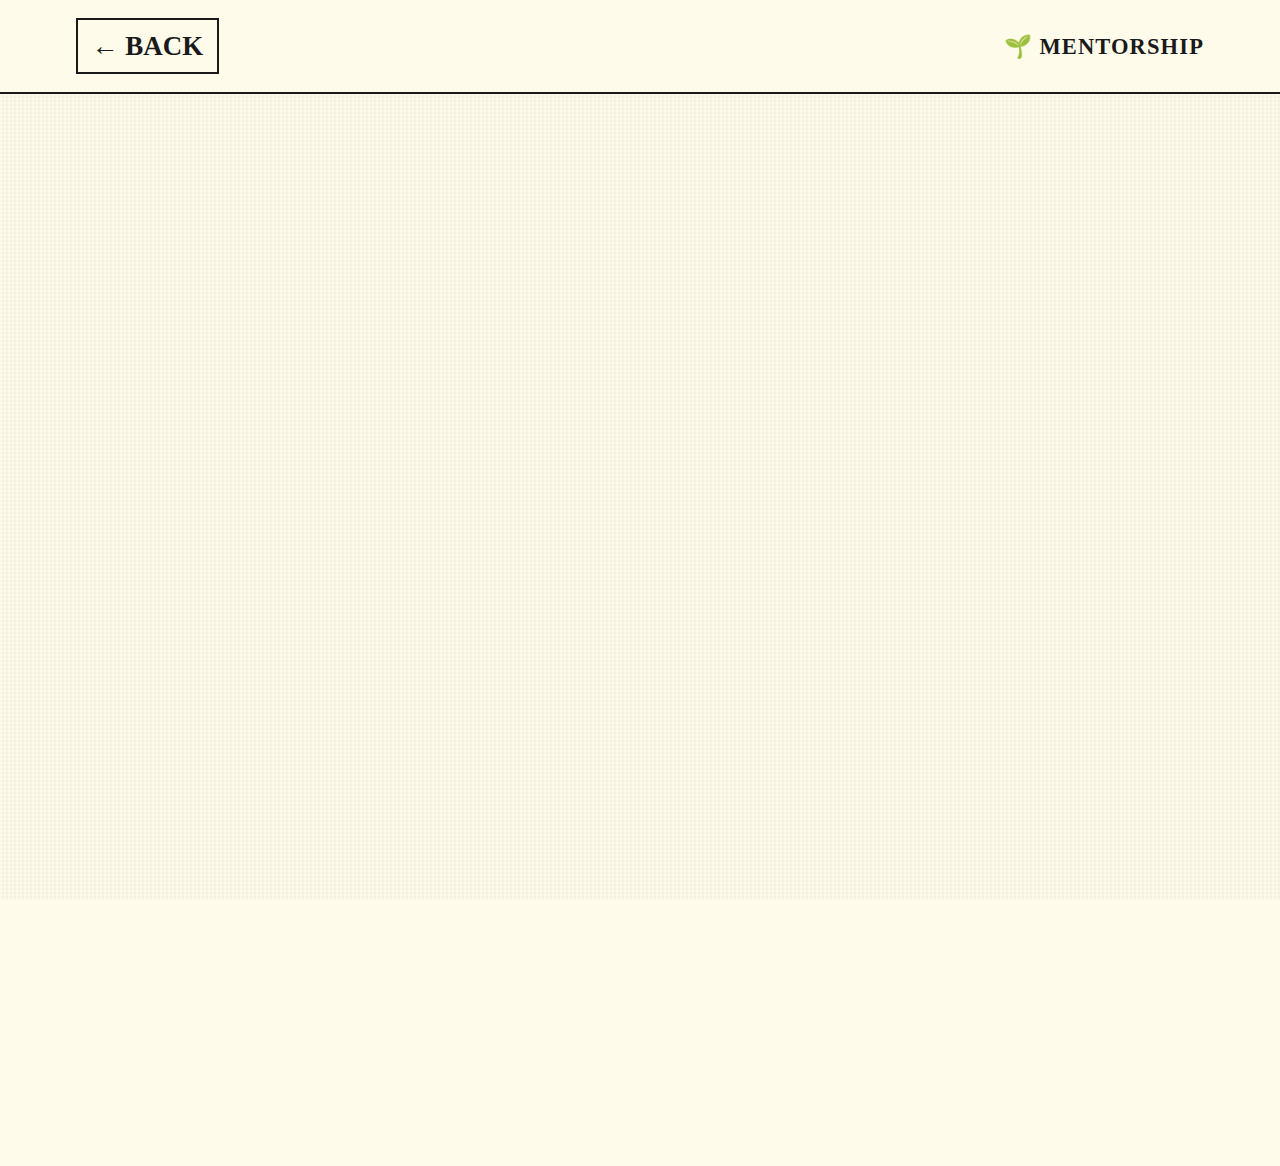
<file: hobbies/mentorship.html>
<!DOCTYPE html>
<html lang="en">

<head>
    <meta charset="UTF-8">
    <meta name="viewport" content="width=device-width, initial-scale=1.0">
    <meta name="description" content="Lilly Liu - Mentorship">
    <title>Mentorship | Lilly Liu</title>

    <link rel="preconnect" href="https://fonts.googleapis.com">
    <link rel="preconnect" href="https://fonts.gstatic.com" crossorigin>
    <link
        href="https://fonts.googleapis.com/css2?family=Inter:wght@300;400;500;600;700&family=Space+Grotesk:wght@500;600;700&display=swap"
        rel="stylesheet">

    <link rel="stylesheet" href="../styles/main.css">
</head>

<body>
    <!-- Navigation -->
    <nav id="navbar">
        <div class="nav-container">
            <a href="../index.html" class="nav-logo">← BACK</a>
            <h1 style="font-size: 1.25rem; margin: 0;">🌱 MENTORSHIP</h1>
        </div>
    </nav>

    <!-- Content Section -->
    <section class="section" style="padding-top: 120px;">
        <div class="container">
            <div class="card" style="max-width: 900px; margin: 0 auto;">
                <h2>Mentorship & Community</h2>

                <div style="margin-top: var(--spacing-xl);">
                    <h3>About This Hobby</h3>
                    <p>
                        Write about your passion for mentorship. Why is giving back to the community
                        important to you?
                    </p>
                </div>

                <div style="margin-top: var(--spacing-xl);">
                    <h3>Mentorship Programs</h3>
                    <ul class="details">
                        <li>Add organizations you volunteer with</li>
                        <li>Describe the groups you mentor</li>
                        <li>Mention specific programs or initiatives</li>
                    </ul>
                </div>

                <div style="margin-top: var(--spacing-xl);">
                    <h3>Impact & Stories</h3>
                    <p>
                        Share meaningful experiences from your mentorship journey and the impact
                        you've seen in your mentees.
                    </p>
                </div>

                <div style="margin-top: var(--spacing-xl);">
                    <h3>What I've Learned</h3>
                    <p>
                        Reflect on what mentorship has taught you and how it's made you a better
                        engineer and person.
                    </p>
                </div>

                <div style="margin-top: var(--spacing-2xl); text-align: center;">
                    <a href="../index.html#hobbies" class="btn btn-primary">← Back to Home</a>
                </div>
            </div>
        </div>
    </section>

    <script src="../js/main.js"></script>
</body>

</html>
</file>
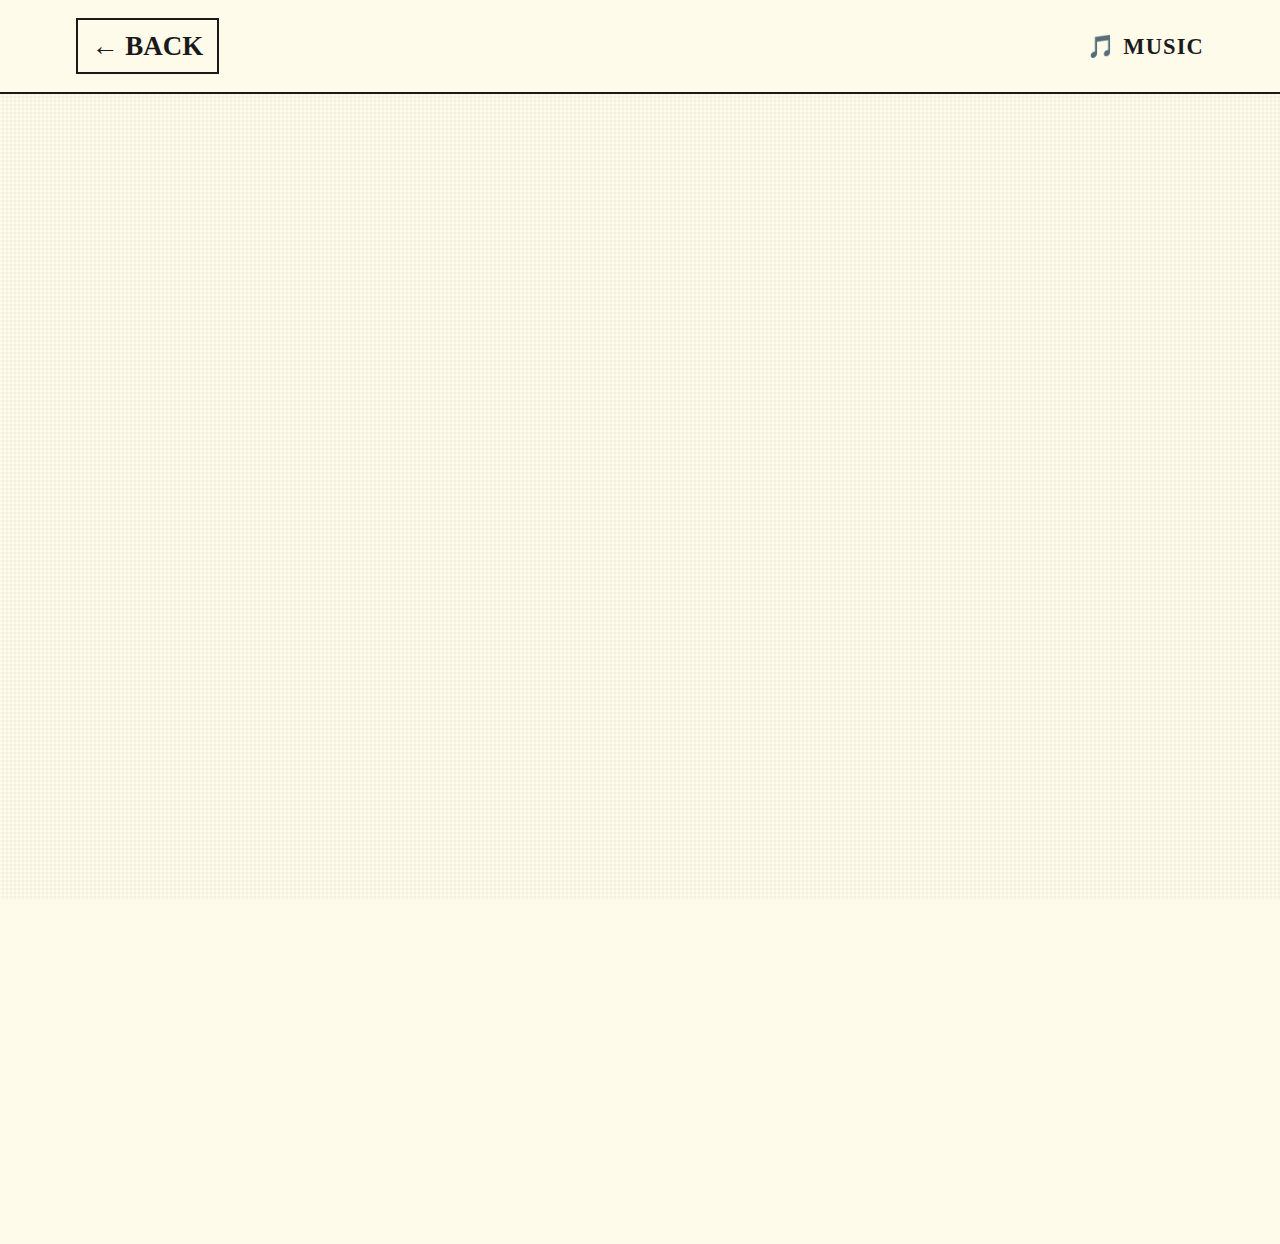
<file: hobbies/music.html>
<!DOCTYPE html>
<html lang="en">

<head>
    <meta charset="UTF-8">
    <meta name="viewport" content="width=device-width, initial-scale=1.0">
    <meta name="description" content="Lilly Liu - Music">
    <title>Music | Lilly Liu</title>

    <link rel="preconnect" href="https://fonts.googleapis.com">
    <link rel="preconnect" href="https://fonts.gstatic.com" crossorigin>
    <link
        href="https://fonts.googleapis.com/css2?family=Inter:wght@300;400;500;600;700&family=Space+Grotesk:wght@500;600;700&display=swap"
        rel="stylesheet">

    <link rel="stylesheet" href="../styles/main.css">
</head>

<body>
    <!-- Navigation -->
    <nav id="navbar">
        <div class="nav-container">
            <a href="../index.html" class="nav-logo">← BACK</a>
            <h1 style="font-size: 1.25rem; margin: 0;">🎵 MUSIC</h1>
        </div>
    </nav>

    <!-- Content Section -->
    <section class="section" style="padding-top: 120px;">
        <div class="container">
            <div class="card" style="max-width: 900px; margin: 0 auto;">
                <h2>Music</h2>

                <div style="margin-top: var(--spacing-xl);">
                    <h3>About This Hobby</h3>
                    <p>
                        Write about your musical journey. How long have you been playing?
                        What drew you to music?
                    </p>
                </div>

                <div style="margin-top: var(--spacing-xl);">
                    <h3>Instruments I Play</h3>
                    <ul class="details">
                        <li>Piano - describe your experience level and style</li>
                        <li>Guitar - acoustic, electric, or both?</li>
                        <li>Add any other instruments</li>
                    </ul>
                </div>

                <div style="margin-top: var(--spacing-xl);">
                    <h3>Favorite Genres & Artists</h3>
                    <p>
                        Share the genres you enjoy playing and listening to, and artists who inspire you.
                    </p>
                </div>

                <div style="margin-top: var(--spacing-xl);">
                    <h3>Musical Projects</h3>
                    <ul class="details">
                        <li>Add any bands, ensembles, or solo projects</li>
                        <li>Mention performances or recordings</li>
                        <li>Share links to your music if available</li>
                    </ul>
                </div>

                <div style="margin-top: var(--spacing-2xl); text-align: center;">
                    <a href="../index.html#hobbies" class="btn btn-primary">← Back to Home</a>
                </div>
            </div>
        </div>
    </section>

    <script src="../js/main.js"></script>
</body>

</html>
</file>
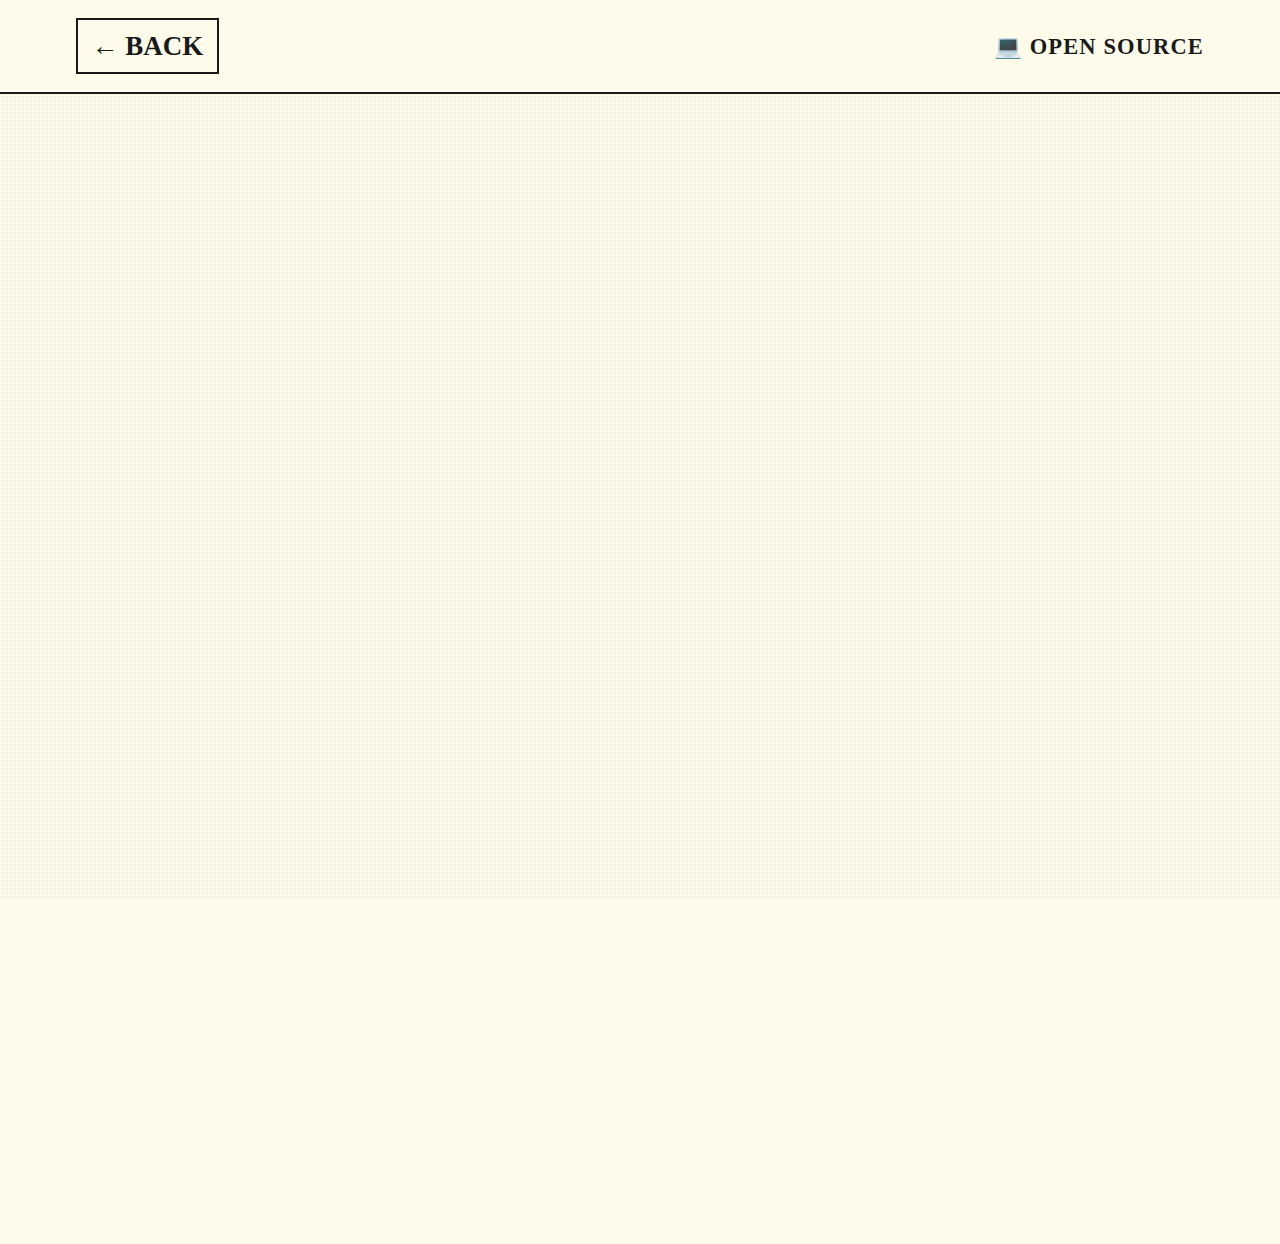
<file: hobbies/open-source.html>
<!DOCTYPE html>
<html lang="en">

<head>
    <meta charset="UTF-8">
    <meta name="viewport" content="width=device-width, initial-scale=1.0">
    <meta name="description" content="Lilly Liu - Open Source Contributions">
    <title>Open Source | Lilly Liu</title>

    <link rel="preconnect" href="https://fonts.googleapis.com">
    <link rel="preconnect" href="https://fonts.gstatic.com" crossorigin>
    <link
        href="https://fonts.googleapis.com/css2?family=Inter:wght@300;400;500;600;700&family=Space+Grotesk:wght@500;600;700&display=swap"
        rel="stylesheet">

    <link rel="stylesheet" href="../styles/main.css">
</head>

<body>
    <!-- Navigation -->
    <nav id="navbar">
        <div class="nav-container">
            <a href="../index.html" class="nav-logo">← BACK</a>
            <h1 style="font-size: 1.25rem; margin: 0;">💻 OPEN SOURCE</h1>
        </div>
    </nav>

    <!-- Content Section -->
    <section class="section" style="padding-top: 120px;">
        <div class="container">
            <div class="card" style="max-width: 900px; margin: 0 auto;">
                <h2>Open Source Contributions</h2>

                <div style="margin-top: var(--spacing-xl);">
                    <h3>About This Hobby</h3>
                    <p>
                        Write about your passion for open source here. Describe what got you started,
                        what you enjoy about it, and what you've learned.
                    </p>
                </div>

                <div style="margin-top: var(--spacing-xl);">
                    <h3>Projects I've Contributed To</h3>
                    <ul class="details">
                        <li>Add your first project here</li>
                        <li>Add your second project here</li>
                        <li>Add your third project here</li>
                    </ul>
                </div>

                <div style="margin-top: var(--spacing-xl);">
                    <h3>My Own Projects</h3>
                    <ul class="details">
                        <li>Describe your personal open source projects</li>
                        <li>Include links to GitHub repositories</li>
                        <li>Mention technologies used</li>
                    </ul>
                </div>

                <div style="margin-top: var(--spacing-xl);">
                    <h3>What I've Learned</h3>
                    <p>
                        Share insights, skills gained, and experiences from contributing to open source.
                    </p>
                </div>

                <div style="margin-top: var(--spacing-2xl); text-align: center;">
                    <a href="../index.html#hobbies" class="btn btn-primary">← Back to Home</a>
                </div>
            </div>
        </div>
    </section>

    <script src="../js/main.js"></script>
</body>

</html>
</file>
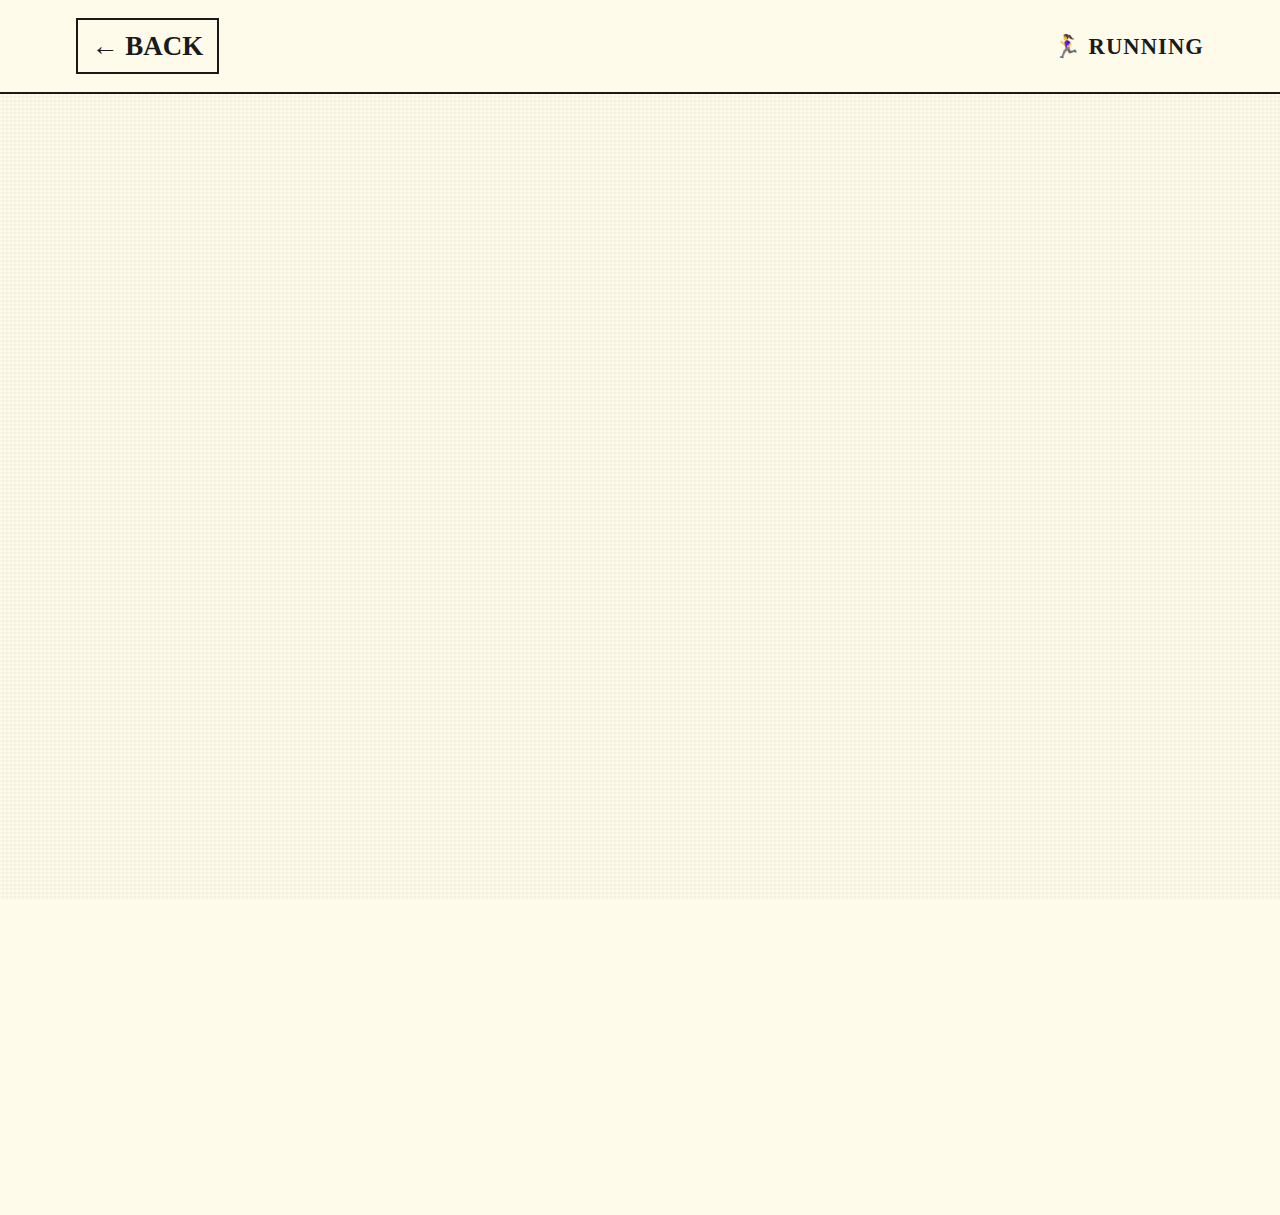
<file: hobbies/running.html>
<!DOCTYPE html>
<html lang="en">

<head>
    <meta charset="UTF-8">
    <meta name="viewport" content="width=device-width, initial-scale=1.0">
    <meta name="description" content="Lilly Liu - Running">
    <title>Running | Lilly Liu</title>

    <link rel="preconnect" href="https://fonts.googleapis.com">
    <link rel="preconnect" href="https://fonts.gstatic.com" crossorigin>
    <link
        href="https://fonts.googleapis.com/css2?family=Inter:wght@300;400;500;600;700&family=Space+Grotesk:wght@500;600;700&display=swap"
        rel="stylesheet">

    <link rel="stylesheet" href="../styles/main.css">
</head>

<body>
    <!-- Navigation -->
    <nav id="navbar">
        <div class="nav-container">
            <a href="../index.html" class="nav-logo">← BACK</a>
            <h1 style="font-size: 1.25rem; margin: 0;">🏃‍♀️ RUNNING</h1>
        </div>
    </nav>

    <!-- Content Section -->
    <section class="section" style="padding-top: 120px;">
        <div class="container">
            <div class="card" style="max-width: 900px; margin: 0 auto;">
                <h2>Running & Fitness</h2>

                <div style="margin-top: var(--spacing-xl);">
                    <h3>About This Hobby</h3>
                    <p>
                        Write about your running journey. When did you start? What do you love about it?
                    </p>
                </div>

                <div style="margin-top: var(--spacing-xl);">
                    <h3>Running Achievements</h3>
                    <ul class="details">
                        <li>3 Half-marathons completed</li>
                        <li>Add your personal records</li>
                        <li>Mention memorable races</li>
                    </ul>
                </div>

                <div style="margin-top: var(--spacing-xl);">
                    <h3>Training Routine</h3>
                    <p>
                        Share your training schedule, favorite routes, or running tips.
                    </p>
                </div>

                <div style="margin-top: var(--spacing-xl);">
                    <h3>Goals</h3>
                    <ul class="details">
                        <li>Add your running goals</li>
                        <li>Future races you're training for</li>
                        <li>Personal milestones you want to achieve</li>
                    </ul>
                </div>

                <div style="margin-top: var(--spacing-2xl); text-align: center;">
                    <a href="../index.html#hobbies" class="btn btn-primary">← Back to Home</a>
                </div>
            </div>
        </div>
    </section>

    <script src="../js/main.js"></script>
</body>

</html>
</file>
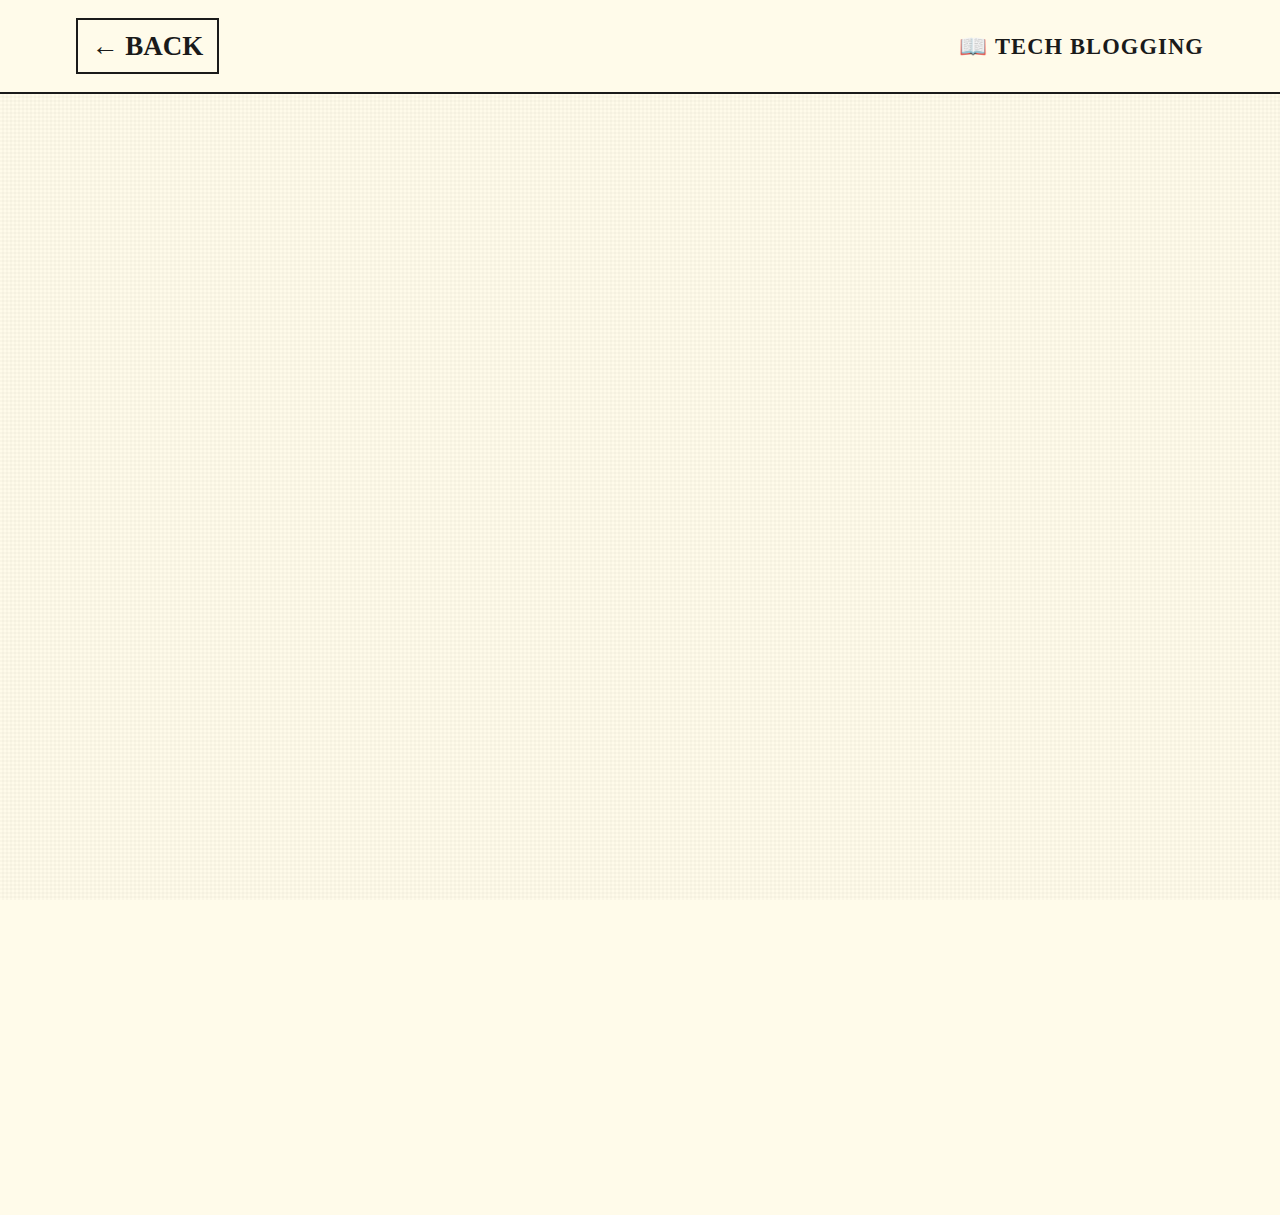
<file: hobbies/tech-blogging.html>
<!DOCTYPE html>
<html lang="en">

<head>
    <meta charset="UTF-8">
    <meta name="viewport" content="width=device-width, initial-scale=1.0">
    <meta name="description" content="Lilly Liu - Tech Blogging">
    <title>Tech Blogging | Lilly Liu</title>

    <link rel="preconnect" href="https://fonts.googleapis.com">
    <link rel="preconnect" href="https://fonts.gstatic.com" crossorigin>
    <link
        href="https://fonts.googleapis.com/css2?family=Inter:wght@300;400;500;600;700&family=Space+Grotesk:wght@500;600;700&display=swap"
        rel="stylesheet">

    <link rel="stylesheet" href="../styles/main.css">
</head>

<body>
    <!-- Navigation -->
    <nav id="navbar">
        <div class="nav-container">
            <a href="../index.html" class="nav-logo">← BACK</a>
            <h1 style="font-size: 1.25rem; margin: 0;">📖 TECH BLOGGING</h1>
        </div>
    </nav>

    <!-- Content Section -->
    <section class="section" style="padding-top: 120px;">
        <div class="container">
            <div class="card" style="max-width: 900px; margin: 0 auto;">
                <h2>Tech Blogging</h2>

                <div style="margin-top: var(--spacing-xl);">
                    <h3>About This Hobby</h3>
                    <p>
                        Write about why you blog about technology. What topics do you cover?
                        Who is your target audience?
                    </p>
                </div>

                <div style="margin-top: var(--spacing-xl);">
                    <h3>Recent Articles</h3>
                    <ul class="details">
                        <li>Add links to your blog posts</li>
                        <li>Include article titles and brief descriptions</li>
                        <li>Mention platforms you write on (Medium, Dev.to, personal blog, etc.)</li>
                    </ul>
                </div>

                <div style="margin-top: var(--spacing-xl);">
                    <h3>Topics I Write About</h3>
                    <ul class="details">
                        <li>Software engineering best practices</li>
                        <li>Tutorials and how-to guides</li>
                        <li>Add your specific topics</li>
                    </ul>
                </div>

                <div style="margin-top: var(--spacing-xl);">
                    <h3>Why I Blog</h3>
                    <p>
                        Share your motivation for technical writing and what you've gained from it.
                    </p>
                </div>

                <div style="margin-top: var(--spacing-2xl); text-align: center;">
                    <a href="../index.html#hobbies" class="btn btn-primary">← Back to Home</a>
                </div>
            </div>
        </div>
    </section>

    <script src="../js/main.js"></script>
</body>

</html>
</file>
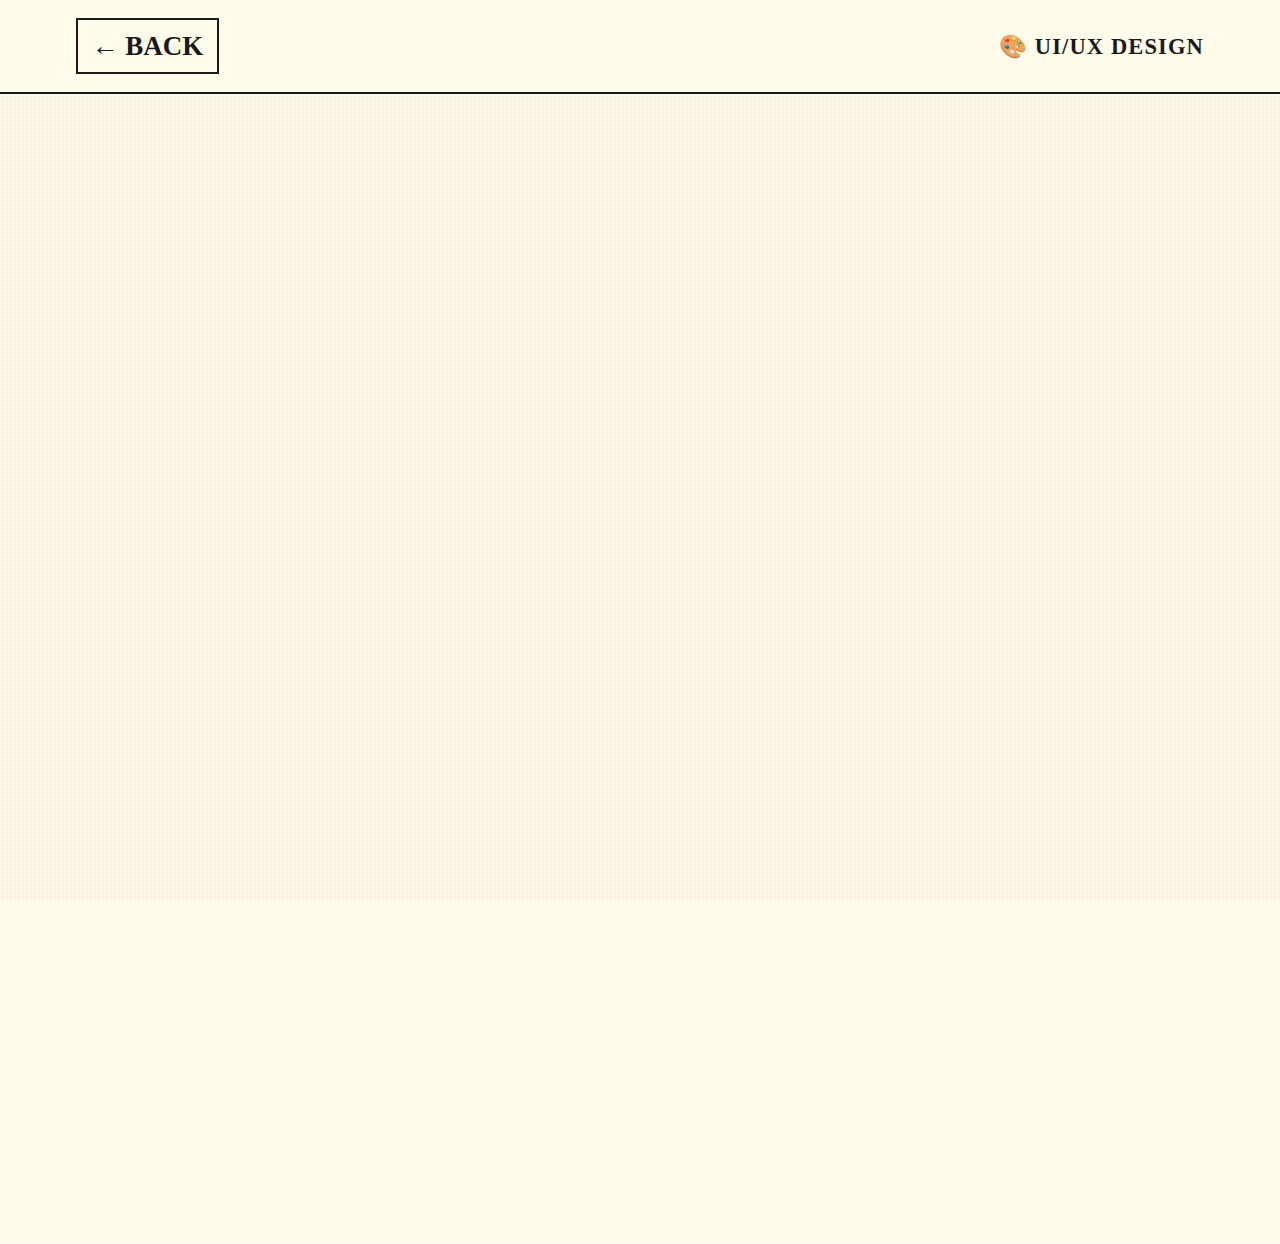
<file: hobbies/ui-ux-design.html>
<!DOCTYPE html>
<html lang="en">

<head>
    <meta charset="UTF-8">
    <meta name="viewport" content="width=device-width, initial-scale=1.0">
    <meta name="description" content="Lilly Liu - UI/UX Design">
    <title>UI/UX Design | Lilly Liu</title>

    <link rel="preconnect" href="https://fonts.googleapis.com">
    <link rel="preconnect" href="https://fonts.gstatic.com" crossorigin>
    <link
        href="https://fonts.googleapis.com/css2?family=Inter:wght@300;400;500;600;700&family=Space+Grotesk:wght@500;600;700&display=swap"
        rel="stylesheet">

    <link rel="stylesheet" href="../styles/main.css">
</head>

<body>
    <!-- Navigation -->
    <nav id="navbar">
        <div class="nav-container">
            <a href="../index.html" class="nav-logo">← BACK</a>
            <h1 style="font-size: 1.25rem; margin: 0;">🎨 UI/UX DESIGN</h1>
        </div>
    </nav>

    <!-- Content Section -->
    <section class="section" style="padding-top: 120px;">
        <div class="container">
            <div class="card" style="max-width: 900px; margin: 0 auto;">
                <h2>UI/UX Design</h2>

                <div style="margin-top: var(--spacing-xl);">
                    <h3>About This Hobby</h3>
                    <p>
                        Write about your interest in UI/UX design. What draws you to it?
                        How does it complement your software engineering work?
                    </p>
                </div>

                <div style="margin-top: var(--spacing-xl);">
                    <h3>Design Projects</h3>
                    <ul class="details">
                        <li>Add your design projects here</li>
                        <li>Include links to portfolios or case studies</li>
                        <li>Mention tools you use (Figma, Sketch, etc.)</li>
                    </ul>
                </div>

                <div style="margin-top: var(--spacing-xl);">
                    <h3>Design Principles I Follow</h3>
                    <ul class="details">
                        <li>User-centered design</li>
                        <li>Accessibility first</li>
                        <li>Add your own principles</li>
                    </ul>
                </div>

                <div style="margin-top: var(--spacing-xl);">
                    <h3>Inspiration & Resources</h3>
                    <p>
                        Share where you find design inspiration and what resources you use to improve your skills.
                    </p>
                </div>

                <div style="margin-top: var(--spacing-2xl); text-align: center;">
                    <a href="../index.html#hobbies" class="btn btn-primary">← Back to Home</a>
                </div>
            </div>
        </div>
    </section>

    <script src="../js/main.js"></script>
</body>

</html>
</file>
<file: styles/main.css>
/* ===================================
   CSS Variables & Design System
   8-Bit Retro Theme
   =================================== */
:root {
    /* Colors - Retro Monochromatic Palette */
    --color-bg-primary: #fffbea;
    --color-bg-secondary: #f0e6d2;
    --color-bg-tertiary: #e6dac3;
    --color-bg-card: #ffffff;

    /* Accent Colors - Minimal, Retro */
    --color-accent-primary: #2d2d2d;
    --color-accent-secondary: #4a4a4a;
    --color-accent-retro: #6b6b6b;
    --color-border-subtle: #8c7b66;

    /* Text Colors */
    --color-text-primary: #1a1a1a;
    --color-text-secondary: #4a4a4a;
    --color-text-muted: #7a7a7a;

    /* Typography - Pixel/Monospace Fonts */
    --font-primary: 'VT323', monospace;
    --font-heading: 'Press Start 2P', cursive;

    /* Spacing */
    --spacing-xs: 0.5rem;
    --spacing-sm: 1rem;
    --spacing-md: 1.5rem;
    --spacing-lg: 2rem;
    --spacing-xl: 3rem;
    --spacing-2xl: 4rem;
    --spacing-3xl: 6rem;

    /* Border Radius - Sharper for pixel aesthetic */
    --radius-sm: 2px;
    --radius-md: 4px;
    --radius-lg: 6px;

    /* Shadows - Harder edges for retro look */
    --shadow-pixel: 4px 4px 0px #5c8a4b;
    --shadow-pixel-lg: 6px 6px 0px #3e5c32;

    /* Plant Decoration */
    --animation-float: float 3s ease-in-out infinite;

    /* Transitions */
    --transition-fast: 0s;
    --transition-base: 0s;
}

/* ===================================
   Reset & Base Styles
   =================================== */
*,
*::before,
*::after {
    box-sizing: border-box;
    margin: 0;
    padding: 0;
}

html {
    font-size: 18px;
    scroll-behavior: smooth;
    scroll-padding-top: 100px;
    /* Fixed: Prevent section overlap with header */
}

body {
    font-family: var(--font-primary);
    line-height: 1.6;
    color: var(--color-text-primary);
    background: var(--color-bg-primary);
    overflow-x: hidden;
    image-rendering: pixelated;
    /* 8-bit style image rendering */
}

/* Pixel grid background pattern */
body::before {
    content: '';
    position: fixed;
    top: 0;
    left: 0;
    width: 100%;
    height: 100%;
    background-image:
        repeating-linear-gradient(0deg,
            transparent,
            transparent 2px,
            rgba(0, 0, 0, 0.02) 2px,
            rgba(0, 0, 0, 0.02) 4px),
        repeating-linear-gradient(90deg,
            transparent,
            transparent 2px,
            rgba(0, 0, 0, 0.02) 2px,
            rgba(0, 0, 0, 0.02) 4px);
    pointer-events: none;
    z-index: -1;
}

/* ===================================
   Typography
   =================================== */
h1,
h2,
h3,
h4,
h5,
h6 {
    font-family: var(--font-heading);
    line-height: 1.2;
    font-weight: 700;
    color: var(--color-text-primary);
    text-transform: uppercase;
    letter-spacing: 0.05em;
}

h1 {
    font-size: clamp(2rem, 5vw, 3.5rem);
}

h2 {
    font-size: clamp(1.75rem, 4vw, 2.5rem);
}

h3 {
    font-size: clamp(1.25rem, 3vw, 1.75rem);
}

p {
    margin-bottom: var(--spacing-sm);
    color: var(--color-text-secondary);
}

a {
    color: var(--color-accent-primary);
    text-decoration: none;
    transition: all var(--transition-fast);
}

a:hover {
    color: var(--color-accent-secondary);
}

/* ===================================
   Layout
   =================================== */
.container {
    width: 100%;
    max-width: 1200px;
    margin: 0 auto;
    padding: 0 var(--spacing-lg);
}

.section {
    padding: var(--spacing-3xl) 0;
    position: relative;
}

.section-alt {
    background: var(--color-bg-secondary);
    border-top: 2px solid var(--color-text-primary);
    border-bottom: 2px solid var(--color-text-primary);
}

.section-title {
    text-align: left;
    margin-bottom: var(--spacing-2xl);
    position: relative;
    display: inline-block;
    padding: var(--spacing-sm) var(--spacing-lg);
    background: var(--color-text-primary);
    color: var(--color-bg-primary);
    border: 2px solid var(--color-text-primary);
    box-shadow: 4px 4px 0px rgba(0, 0, 0, 0.2);
}

.section-title::after {
    display: none;
}

/* ===================================
   Navigation
   =================================== */
#navbar {
    position: fixed;
    top: 0;
    left: 0;
    width: 100%;
    background: var(--color-bg-primary);
    border-bottom: 2px solid var(--color-text-primary);
    z-index: 1000;
    transition: all var(--transition-base);
}

#navbar.scrolled {
    box-shadow: var(--shadow-pixel);
}

.nav-container {
    max-width: 1200px;
    margin: 0 auto;
    padding: var(--spacing-sm) var(--spacing-lg);
    display: flex;
    justify-content: space-between;
    align-items: center;
}

.nav-logo {
    font-family: var(--font-heading);
    font-size: 1.5rem;
    font-weight: 700;
    color: var(--color-text-primary);
    border: 2px solid var(--color-text-primary);
    padding: 0.25rem 0.75rem;
    background: var(--color-bg-primary);
}

.nav-menu {
    display: flex;
    gap: var(--spacing-md);
    list-style: none;
}

.nav-link {
    color: var(--color-text-secondary);
    font-weight: 700;
    padding: var(--spacing-xs) var(--spacing-sm);
    border: 2px solid transparent;
    transition: all var(--transition-fast);
    position: relative;
    text-transform: uppercase;
    font-size: 0.875rem;
}

.nav-link:hover,
.nav-link.active {
    color: var(--color-text-primary);
    border: 2px solid var(--color-text-primary);
    background: var(--color-bg-secondary);
}

.nav-link-cta {
    background: var(--color-text-primary);
    color: var(--color-bg-primary) !important;
    border: 2px solid var(--color-text-primary);
    padding: var(--spacing-xs) var(--spacing-md);
}

.nav-link-cta:hover {
    background: var(--color-bg-primary);
    color: var(--color-text-primary) !important;
}

.nav-toggle {
    display: none;
    flex-direction: column;
    gap: 4px;
    background: none;
    border: 2px solid var(--color-text-primary);
    cursor: pointer;
    padding: var(--spacing-xs);
}

.nav-toggle span {
    width: 20px;
    height: 3px;
    background: var(--color-text-primary);
    transition: all var(--transition-base);
}

/* ===================================
   Hero Section
   =================================== */
.hero {
    min-height: 100vh;
    display: flex;
    flex-direction: column;
    align-items: center;
    justify-content: center;
    text-align: center;
    padding: var(--spacing-3xl) var(--spacing-lg);
    position: relative;
    background: var(--color-bg-primary);
}

.hero-content {
    max-width: 800px;
    animation: fadeInUp 0.6s ease-out;
}

.profile-image-container {
    position: relative;
    width: 200px;
    height: 200px;
    margin: 0 auto var(--spacing-xl);
}

.profile-image {
    width: 100%;
    height: 100%;
    object-fit: cover;
    border: 2px solid var(--color-text-primary);
    box-shadow: var(--shadow-pixel-lg);
    position: relative;
    z-index: 2;
    image-rendering: auto;
    /* Keep profile photo smooth */
}

.profile-glow {
    display: block;
    position: absolute;
    top: 0;
    left: 0;
    width: 100%;
    height: 100%;
    box-shadow: 0 0 20px rgba(255, 204, 0, 0.3);
    z-index: 1;
    pointer-events: none;
}

.hero-title {
    margin-bottom: var(--spacing-sm);
}

.gradient-text {
    color: var(--color-text-primary);
    position: relative;
    display: inline-block;
}

.gradient-text::after {
    content: '';
    position: absolute;
    bottom: 0;
    left: 0;
    width: 100%;
    height: 8px;
    background: var(--color-text-primary);
    opacity: 0.2;
}

.hero-subtitle {
    font-size: 1.25rem;
    color: var(--color-text-secondary);
    margin-bottom: var(--spacing-md);
    font-weight: 700;
}

.hero-description {
    font-size: 1rem;
    color: var(--color-text-secondary);
    margin-bottom: var(--spacing-xl);
    max-width: 600px;
    margin-left: auto;
    margin-right: auto;
}

.hero-cta {
    display: flex;
    gap: var(--spacing-md);
    justify-content: center;
    flex-wrap: wrap;
}

.scroll-indicator {
    position: absolute;
    bottom: var(--spacing-xl);
    left: 50%;
    transform: translateX(-50%);
    width: 24px;
    height: 40px;
    border: 2px solid var(--color-text-primary);
    display: flex;
    justify-content: center;
    padding-top: 6px;
}

.scroll-indicator span {
    width: 4px;
    height: 8px;
    background: var(--color-text-primary);
    animation: scroll 2s ease-in-out infinite;
}

/* ===================================
   Buttons
   =================================== */
.btn {
    display: inline-flex;
    align-items: center;
    gap: var(--spacing-xs);
    padding: var(--spacing-sm) var(--spacing-lg);
    font-weight: 700;
    font-size: 0.875rem;
    cursor: pointer;
    transition: all var(--transition-fast);
    border: 2px solid var(--color-text-primary);
    text-decoration: none;
    text-transform: uppercase;
    font-family: var(--font-primary);
}

.btn-primary {
    background: var(--color-text-primary);
    color: var(--color-bg-primary);
    box-shadow: var(--shadow-pixel);
}

.btn-primary:hover {
    background: var(--color-bg-primary);
    color: var(--color-text-primary);
    transform: translate(2px, 2px);
    box-shadow: 2px 2px 0px rgba(0, 0, 0, 0.2);
}

.btn-secondary {
    background: var(--color-bg-primary);
    color: var(--color-text-primary);
    border: 2px solid var(--color-text-primary);
}

.btn-secondary:hover {
    background: var(--color-text-primary);
    color: var(--color-bg-primary);
}

.btn-large {
    padding: var(--spacing-md) var(--spacing-xl);
    font-size: 1rem;
}

/* ===================================
   Cards
   =================================== */
.card {
    background: var(--color-bg-card);
    /* border removal */
    padding: var(--spacing-lg);
    transition: all var(--transition-fast);
    box-shadow: var(--shadow-pixel);
}

.card:hover {
    transform: translate(2px, 2px);
    box-shadow: 2px 2px 0px rgba(0, 0, 0, 0.2);
}

/* ===================================
   Education Section
   =================================== */
.education-grid {
    display: grid;
    grid-template-columns: repeat(auto-fit, minmax(300px, 1fr));
    gap: var(--spacing-xl);
    max-width: 900px;
    margin: 0 auto;
}

.education-card {
    text-align: center;
}

.card-icon {
    font-size: 2.5rem;
    margin-bottom: var(--spacing-md);
    filter: grayscale(100%);
}

.education-card h3 {
    margin-bottom: var(--spacing-sm);
    color: var(--color-text-primary);
    font-size: 1.125rem;
}

.institution {
    font-weight: 700;
    color: var(--color-text-primary);
    margin-bottom: var(--spacing-xs);
}

.year {
    color: var(--color-text-muted);
    font-size: 0.875rem;
    margin-bottom: var(--spacing-md);
}

.details {
    list-style: none;
    text-align: left;
}

.details li {
    padding: var(--spacing-xs) 0;
    color: var(--color-text-secondary);
    position: relative;
    padding-left: var(--spacing-md);
    font-size: 0.9375rem;
}

.details li::before {
    content: '>';
    position: absolute;
    left: 0;
    color: var(--color-text-primary);
    font-weight: 700;
}

/* ===================================
   Timeline (Experience)
   =================================== */
.timeline {
    position: relative;
    max-width: 900px;
    margin: 0 auto;
}

.timeline::before {
    content: '';
    position: absolute;
    left: 0;
    top: 0;
    height: 100%;
    width: 2px;
    background: var(--color-text-primary);
}

.timeline-item {
    position: relative;
    padding-left: var(--spacing-2xl);
    margin-bottom: var(--spacing-xl);
}

.timeline-marker {
    position: absolute;
    left: -6px;
    top: 0;
    width: 15px;
    height: 15px;
    background: var(--color-text-primary);
    /* border removed */
}

.timeline-content h3 {
    color: var(--color-text-primary);
    margin-bottom: var(--spacing-xs);
    font-size: 1.25rem;
    font-weight: 700;
}

.timeline-header {
    display: flex;
    justify-content: space-between;
    align-items: flex-start;
    flex-wrap: wrap;
    gap: var(--spacing-sm);
    margin-bottom: var(--spacing-xs);
}

.timeline-date {
    color: var(--color-text-muted);
    font-size: 0.875rem;
    font-weight: 700;
}

.company {
    font-weight: 700;
    color: var(--color-text-secondary);
    margin-bottom: var(--spacing-md);
}

.achievements {
    list-style: none;
    margin-bottom: var(--spacing-md);
}

.achievements li {
    padding: var(--spacing-xs) 0;
    color: var(--color-text-secondary);
    position: relative;
    padding-left: var(--spacing-md);
    font-size: 0.9375rem;
}

.achievements li::before {
    content: '>';
    position: absolute;
    left: 0;
    color: var(--color-text-primary);
    font-weight: 700;
}

.tech-stack {
    display: flex;
    flex-wrap: wrap;
    gap: var(--spacing-xs);
}

.tech-tag {
    background: var(--color-bg-primary);
    color: var(--color-text-primary);
    padding: 0.25rem 0.75rem;
    font-size: 0.75rem;
    font-weight: 700;
    border: 1px solid var(--color-text-primary);
    text-transform: uppercase;
}

/* ===================================
   Hobbies Section
   =================================== */
.hobbies-grid {
    display: grid;
    grid-template-columns: repeat(auto-fit, minmax(280px, 1fr));
    gap: var(--spacing-lg);
}

.hobby-card {
    text-align: center;
    cursor: pointer;
    position: relative;
}

.hobby-card a {
    color: inherit;
    text-decoration: none;
    display: block;
}

.hobby-card:hover {
    background: var(--color-bg-secondary);
}

.hobby-icon {
    font-size: 2.5rem;
    margin-bottom: var(--spacing-md);
    filter: grayscale(100%);
}

.hobby-card h3 {
    margin-bottom: var(--spacing-sm);
    color: var(--color-text-primary);
    font-size: 1rem;
}

.hobby-card p {
    font-size: 0.875rem;
}

/* ===================================
   CTA Section
   =================================== */
.section-cta {
    background: var(--color-bg-secondary);
    text-align: center;
    border-top: 2px solid var(--color-text-primary);
    border-bottom: 2px solid var(--color-text-primary);
}

.cta-content h2 {
    margin-bottom: var(--spacing-md);
}

.cta-content p {
    font-size: 1rem;
    margin-bottom: var(--spacing-xl);
    color: var(--color-text-secondary);
}

/* ===================================
   Footer
   =================================== */
footer {
    background: var(--color-bg-tertiary);
    padding: var(--spacing-xl) 0;
    text-align: center;
    border-top: 2px solid var(--color-text-primary);
}

footer .container {
    display: flex;
    flex-direction: column;
    gap: var(--spacing-md);
    align-items: center;
}

.footer-links {
    display: flex;
    gap: var(--spacing-lg);
}

.footer-links a {
    color: var(--color-text-secondary);
    transition: color var(--transition-fast);
    font-weight: 700;
    text-transform: uppercase;
    font-size: 0.875rem;
}

.footer-links a:hover {
    color: var(--color-text-primary);
    text-decoration: underline;
}

/* ===================================
   Animations
   =================================== */
@keyframes fadeInUp {
    from {
        opacity: 0;
        transform: translateY(20px);
    }

    to {
        opacity: 1;
        transform: translateY(0);
    }
}

@keyframes scroll {
    0% {
        opacity: 0;
        transform: translateY(0);
    }

    50% {
        opacity: 1;
    }

    100% {
        opacity: 0;
        transform: translateY(12px);
    }
}

.fade-in {
    opacity: 0;
    animation: fadeInUp 0.6s ease-out forwards;
}

@keyframes float {
    0% {
        transform: translateY(0px);
    }

    50% {
        transform: translateY(-10px);
    }

    100% {
        transform: translateY(0px);
    }
}

.pixel-plant {
    position: absolute;
    width: 80px;
    image-rendering: pixelated;
    z-index: 10;
    animation: var(--animation-float);
    filter: drop-shadow(4px 4px 0px rgba(0, 0, 0, 0.1));
}

.plant-hero {
    bottom: 20px;
    right: 10%;
    width: 100px;
}

.plant-footer {
    position: relative;
    display: inline-block;
    width: 60px;
    vertical-align: middle;
    margin-left: var(--spacing-sm);
}

/* Scattered Plants */
.plant-decoration {
    position: absolute;
    z-index: 1;
    pointer-events: none;
    animation: var(--animation-float);
    filter: drop-shadow(4px 4px 0px rgba(0, 0, 0, 0.1));
}

.plant-nav {
    top: 20px;
    right: 20px;
    width: 50px;
    animation-delay: 0.5s;
}

.plant-education {
    bottom: -20px;
    left: 20px;
    width: 70px;
    animation-delay: 1s;
    transform: scaleX(-1);
    /* Flip for variety */
}

.plant-experience-1 {
    top: 100px;
    right: -30px;
    width: 60px;
    animation-delay: 1.5s;
}

.plant-experience-2 {
    bottom: 50px;
    left: -20px;
    width: 80px;
    animation-delay: 0.2s;
}

.plant-hobbies {
    top: -40px;
    right: 10%;
    width: 65px;
    animation-delay: 2s;
}

@media (max-width: 768px) {
    .plant-decoration {
        display: none;
        /* Hide decorative plants on mobile to avoid clutter */
    }

    .plant-hero {
        width: 70px;
        right: 0;
    }
}

/* ===================================
   CSS Pixel Art Decorations
   =================================== */

/* Animated Butterfly */
@keyframes fly {
    0% {
        transform: translate(0, 0) scale(1);
    }

    25% {
        transform: translate(100px, -50px) scale(0.8);
    }

    50% {
        transform: translate(20px, -100px) scale(1);
    }

    75% {
        transform: translate(-50px, -20px) scale(0.9);
    }

    100% {
        transform: translate(0, 0) scale(1);
    }
}

@keyframes wing-flap {
    0% {
        opacity: 1;
    }

    50% {
        opacity: 0.7;
        transform: scaleY(0.8);
    }

    100% {
        opacity: 1;
    }
}

.pixel-butterfly {
    position: fixed;
    /* Fixed to viewport for "scrolling with user" feel or absolute for page */
    width: 6px;
    height: 6px;
    background: transparent;
    color: #FF5733;
    /* Butterfly color */
    pointer-events: none;
    z-index: 50;
    /* 8-bit Butterfly Shape using box-shadow */
    box-shadow:
        2px 0px 0px 0px currentcolor,
        5px 0px 0px 0px currentcolor,
        0px 2px 0px 0px currentcolor,
        2px 2px 0px 0px currentcolor,
        5px 2px 0px 0px currentcolor,
        7px 2px 0px 0px currentcolor,
        1px 5px 0px 0px currentcolor,
        3px 5px 0px 0px currentcolor,
        4px 5px 0px 0px currentcolor,
        6px 5px 0px 0px currentcolor;
    animation: fly 20s linear infinite, wing-flap 0.2s steps(2) infinite;
}

.butterfly-1 {
    top: 20%;
    left: 10%;
    animation-duration: 25s, 0.3s;
    color: #e66b6b;
}

.butterfly-2 {
    top: 60%;
    right: 15%;
    animation-duration: 30s, 0.4s;
    color: #4da6ff;
}

.butterfly-3 {
    top: 80%;
    left: 25%;
    animation-duration: 22s, 0.25s;
    color: #ffd700;
}

/* 8-bit Vines on Card Corners */
.card-vine::before {
    content: '';
    position: absolute;
    top: -4px;
    left: -4px;
    width: 4px;
    height: 4px;
    color: #5c8a4b;
    /* Pixel art vine pattern corner */
    box-shadow:
        4px 0px, 8px 0px,
        0px 4px, 4px 4px,
        0px 8px,
        0px 12px, 4px 12px;
    pointer-events: none;
}

.card-vine::after {
    content: '';
    position: absolute;
    bottom: -4px;
    right: -4px;
    width: 4px;
    height: 4px;
    color: #5c8a4b;
    /* Pixel art vine pattern opposite corner */
    box-shadow:
        -4px 0px, -8px 0px,
        0px -4px, -4px -4px,
        0px -8px,
        0px -12px, -4px -12px;
    pointer-events: none;
}

@media (max-width: 768px) {
    html {
        font-size: 14px;
        scroll-padding-top: 80px;
    }

    .nav-toggle {
        display: flex;
    }

    .nav-menu {
        position: absolute;
        top: 100%;
        left: 0;
        width: 100%;
        background: var(--color-bg-primary);
        flex-direction: column;
        gap: 0;
        padding: var(--spacing-md) 0;
        transform: translateY(-100%);
        opacity: 0;
        pointer-events: none;
        transition: all var(--transition-base);
        border-bottom: 2px solid var(--color-text-primary);
    }

    .nav-menu.active {
        transform: translateY(0);
        opacity: 1;
        pointer-events: all;
    }

    .nav-link {
        padding: var(--spacing-md) var(--spacing-lg);
        width: 100%;
        border: none;
        border-bottom: 2px solid var(--color-bg-secondary);
    }

    .hero {
        min-height: 90vh;
        padding: var(--spacing-2xl) var(--spacing-md);
    }

    .profile-image-container {
        width: 150px;
        height: 150px;
    }

    .hero-cta {
        flex-direction: column;
        width: 100%;
    }

    .btn {
        width: 100%;
        justify-content: center;
    }

    .section {
        padding: var(--spacing-2xl) 0;
    }

    .timeline::before {
        left: 6px;
    }

    .timeline-item {
        padding-left: var(--spacing-xl);
    }

    .timeline-header {
        flex-direction: column;
    }

    .education-grid,
    .hobbies-grid {
        grid-template-columns: 1fr;
    }
}

@media (max-width: 480px) {
    .container {
        padding: 0 var(--spacing-md);
    }

    .scroll-indicator {
        display: none;
    }

    .section-title {
        font-size: 1.5rem;
        padding: var(--spacing-xs) var(--spacing-md);
    }
}
</file>
